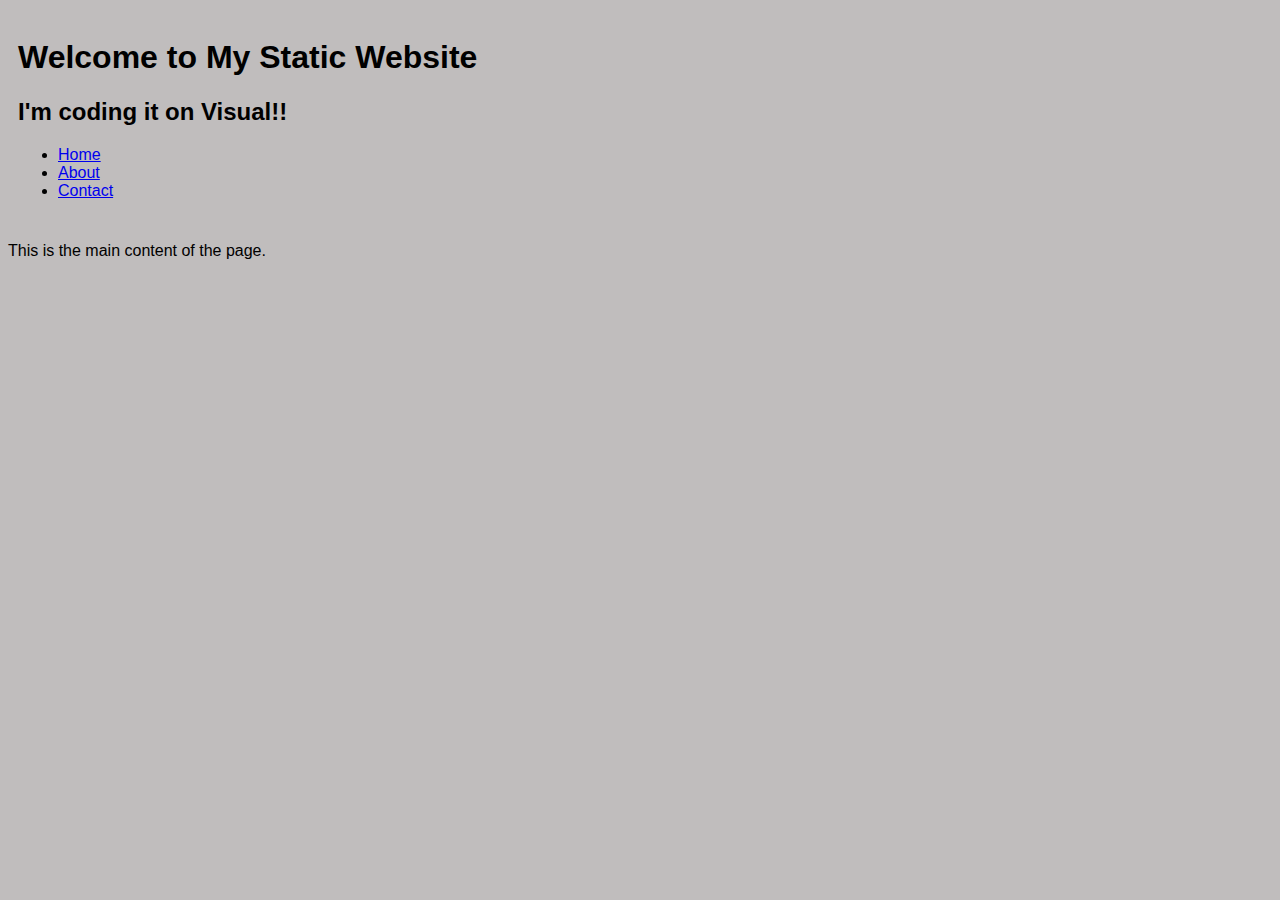
<file: index.html>
<!DOCTYPE html>
<html lang="en">

<head>
    <meta charset="UTF-8">
    <meta name="viewport" content="width=device-width, initial-scale=1.0">
    <link rel="stylesheet" href="web.css">
    <title>Static Website with VSC!</title>
</head>

<body>
    <script src="web.js"></script>
    <header>
        <h1>Welcome to My Static Website</h1>
        <h2> I'm coding it on Visual!!</h2>
        <nav>
            <ul>
                <li><a href="#">Home</a></li>
                <li><a href="#">About</a></li>
                <li><a href="#">Contact</a></li>
            </ul>
        </nav>
    </header>
    <main>
        <p>This is the main content of the page.</p>
    </main>
</body>
</html>
</file>
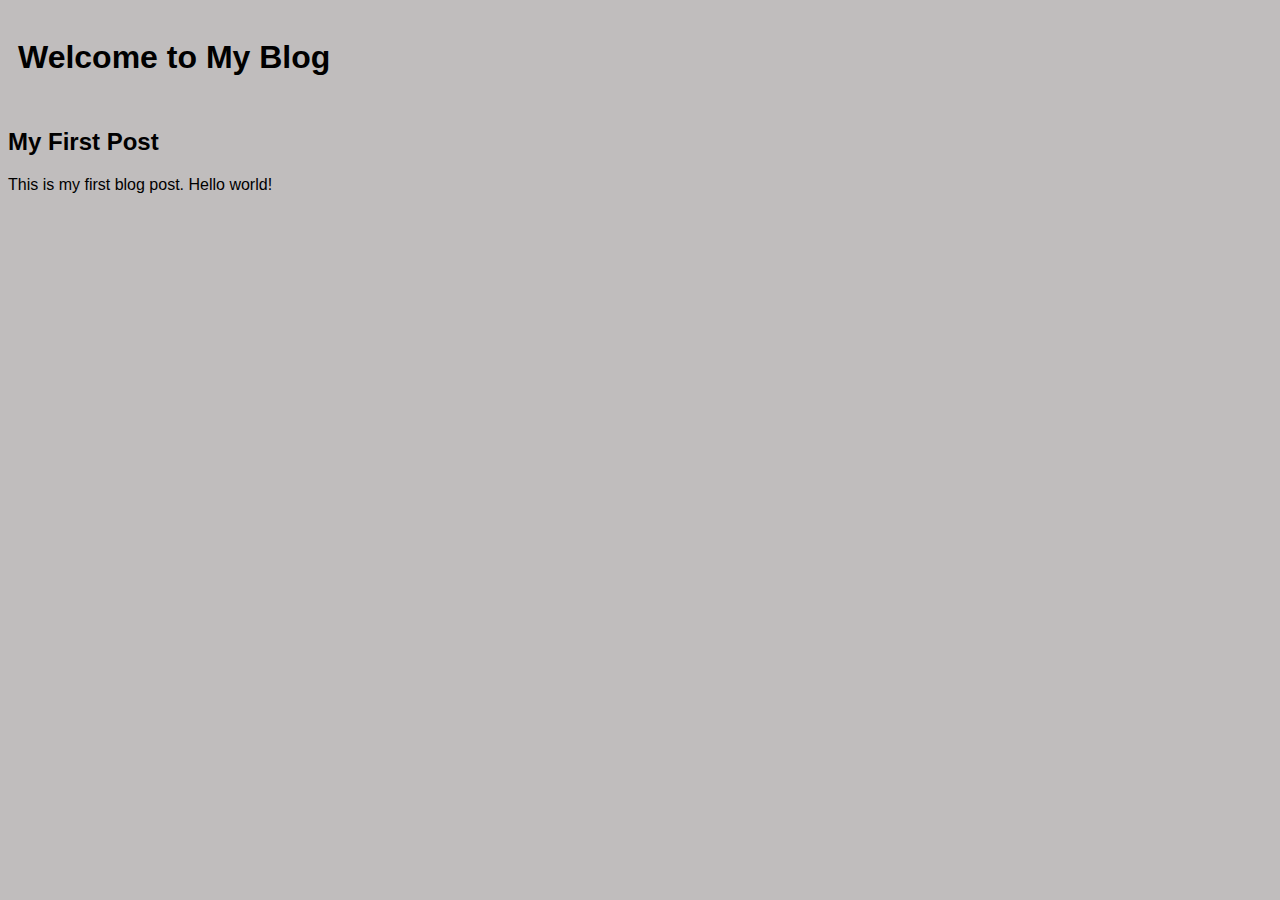
<file: web.html>
<!DOCTYPE html>
<html>
<head>
    <title>My Blog</title>
    <link rel="stylesheet" type="text/css" href="web.css">
</head>
<body>
    <header>
        <h1>Welcome to My Blog</h1>
    </header>
    <article>
        <h2>My First Post</h2>
        <p>This is my first blog post. Hello world!</p>
    </article>
</body>
</html>
</file>
<file: web.css>
body {
    font-family: Arial, sans-serif;
    background-color: #c0bdbd;
}

header {
    padding: 10px;
}
</file>
